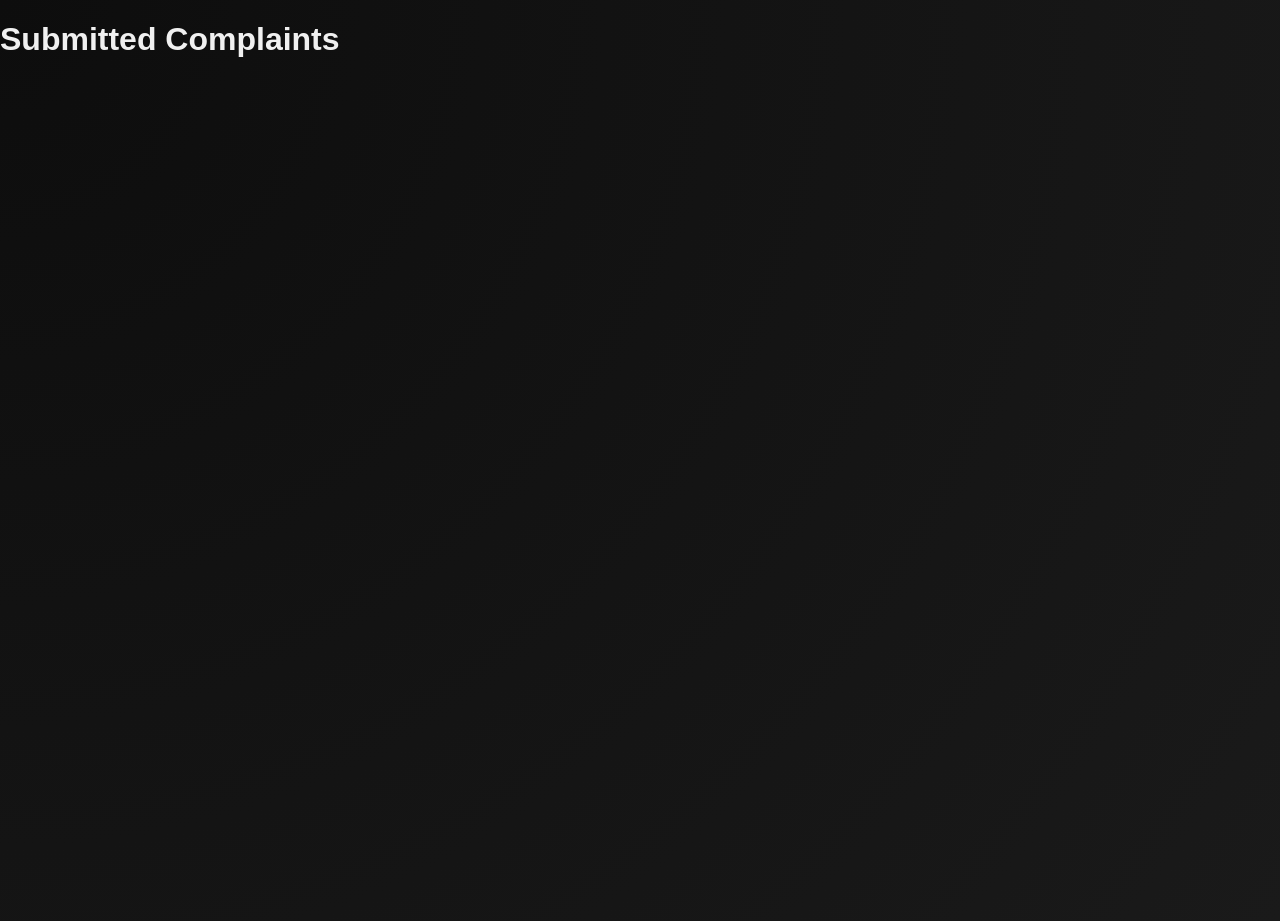
<file: complaints.html>
<!DOCTYPE html>
<html>
<head>
<title>Complaints List</title>
<link rel="stylesheet" href="style.css">
</head>

<body>

<h1>Submitted Complaints</h1>

<ul id="complaintList"></ul>

<script>

let complaints = JSON.parse(localStorage.getItem("complaints")) || [];

let list = document.getElementById("complaintList");

complaints.forEach(function(c){

let li = document.createElement("li");

li.innerText = c.name + " : " + c.issue + " (" + c.status + ")";

list.appendChild(li);

});

</script>

</body>
</html>
</file>
<file: style.css>
/* Body & background */
body {
    font-family: 'Orbitron', sans-serif;
    background: radial-gradient(circle at top left, #0d0d0d 0%, #1a1a1a 100%);
    color: #f0f0f0;
    margin: 0;
    padding: 0;
    min-height: 100vh;
    transition: all 0.3s;
}

/* Light mode */
body.light-mode {
    background: #f5f5f5;
    color: #1a1a1a;
}

/* Toggle button */
.mode-toggle { text-align: right; padding: 10px 20px; }
.mode-toggle button {
    padding: 8px 15px;
    border-radius: 8px;
    border: none;
    cursor: pointer;
    background: #2575fc;
    color: #fff;
    box-shadow: 0 0 10px #2575fc;
}

/* Forms & filters */
form, .filters, table {
    background: rgba(30, 30, 30, 0.9);
    color: #f0f0f0;
    padding: 20px;
    border-radius: 15px;
    box-shadow: 0px 10px 20px rgba(0,0,0,0.5);
    margin: 20px auto;
    width: 90%;
    max-width: 500px;
}

/* Inputs and select */
input, select { padding: 12px; margin: 10px 0; width: 100%; border-radius: 8px; border: 1px solid #2575fc; font-size: 16px; background: #1a1a1a; color: #f0f0f0; transition: all 0.3s; }
input:focus, select:focus { border-color: #6a11cb; box-shadow: 0 0 10px #6a11cb, 0 0 20px #2575fc; outline: none; }

/* Buttons */
button {
    padding: 12px 25px;
    background: linear-gradient(45deg, #6a11cb, #2575fc);
    color: white;
    border: none;
    border-radius: 25px;
    cursor: pointer;
    font-size: 16px;
    text-transform: uppercase;
    letter-spacing: 1px;
    box-shadow: 0 0 10px #2575fc, 0 0 20px #6a11cb;
    transition: all 0.3s;
}
button:hover { transform: scale(1.1); box-shadow: 0 0 20px #2575fc, 0 0 40px #6a11cb; }

/* Complaint List */
#complaintList li { background: #1a1a1a; color: #f0f0f0; margin: 5px 0; padding: 10px; border-radius: 8px; list-style: none; font-weight: bold; }
#complaintList li.high { border-left: 5px solid red; animation: pulse 1.5s infinite; }
@keyframes pulse { 0%{box-shadow:0 0 5px #ff0033;} 50%{box-shadow:0 0 20px #ff0033;} 100%{box-shadow:0 0 5px #ff0033;} }

/* Table */
table { width: 100%; border-collapse: collapse; margin-top: 15px; border-radius: 15px; overflow: hidden; }
th, td { padding: 12px; text-align: center; }
tr:nth-child(even) { background: #252525; }
tr:hover { background: #333; transform: scale(1.01); transition: all 0.3s ease; }
th { background: #0f0f0f; color: #6a11cb; text-shadow: 0 0 5px #2575fc; }

/* Photo thumbnail */
img.thumbnail { width: 50px; height: 50px; border-radius: 5px; object-fit: cover; }

/* Search Input */
#searchInput, #searchInputAdmin { margin: 10px 0; }

/* Toast Notifications */
#toastContainer { position: fixed; bottom: 20px; right: 20px; z-index: 9999; }
.toast { background: #6a11cb; color: #fff; padding: 12px 20px; border-radius: 10px; margin-top: 10px; box-shadow: 0 0 20px #2575fc; opacity: 0; transform: translateY(20px); transition: all 0.5s ease; }
.toast.show { opacity: 1; transform: translateY(0); }
</file>
